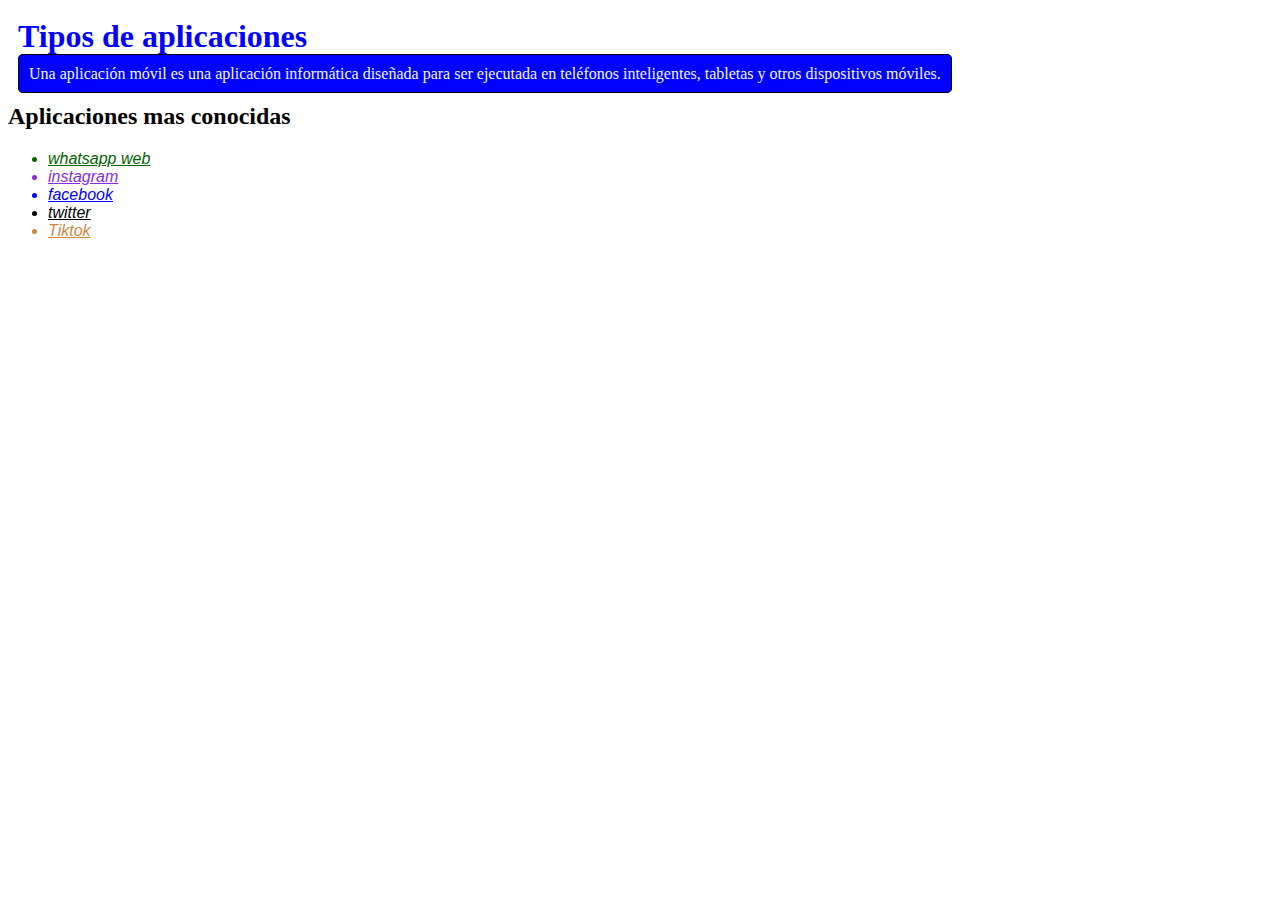
<file: Desarrollo web Carlha/aplicaciones.html>
<!DOCTYPE html>
<html lang="en">

<head>
    <meta charset="UTF-8">
    <meta name="viewport" content="width=device-width, initial-scale=1.0">
    <title>Aplicaciones</title>
    <link rel="stylesheet" href="app.css">
</head>

<body>
    <h1>Tipos de aplicaciones</h1>
    <p>Una aplicación móvil es una aplicación informática diseñada para ser ejecutada en teléfonos inteligentes,
        tabletas y otros dispositivos móviles.</p>
    <h2>Aplicaciones mas conocidas</h2>
    <ul>
        <li id="verde"><a id="verde" href="https://web.whatsapp.com/">whatsapp web</a></li>
        <li id="morado"><a id="morado" href="https://www.instagram.com/">instagram</a></li>
        <li id="azul"><a id="azul" href="https://www.facebook.com/?locale=es_LA">facebook</a></li>
        <li id="negro"><a id="negro" href="https://x.com/?lang=es">twitter</a></li>
        <li id="gris"><a id="gris"
                href="https://www.tiktok.com/login?lang=es&redirect_url=https%3A%2F%2Fwww.tiktok.com%2Fupload%3Flang%3Des">Tiktok</a>
        </li>
    </ul>
</body>

</html>
</file>
<file: Desarrollo web Carlha/app.css>
h1{
    color: blue;
    
}
p{
    color: black;
    font-weight: 300;
    
}
#verde {
color: darkgreen;
font-style: italic;
font-family: Arial, Helvetica, sans-serif;
}
#morado{
    color: blueviolet;
    font-style: italic;
    font-family: Arial, Helvetica, sans-serif;
}
#azul{
    color: blue;
    font-style: italic;
    font-family: Arial, Helvetica, sans-serif;
}
#negro{
    color: black;
    font-family: Arial, Helvetica, sans-serif;
    font-style: italic;
    
}
#gris{
    color: peru;
    font-family: Arial, Helvetica, sans-serif;
    font-style: italic;

}
h1{
    margin: 0px;
    padding: 10px;
}
p{
    margin: 10px;
    display: inline;
border: 1px solid black;
border-radius: 5px;
padding: 10px;
background-color: blue;
color: aliceblue;
}
</file>
